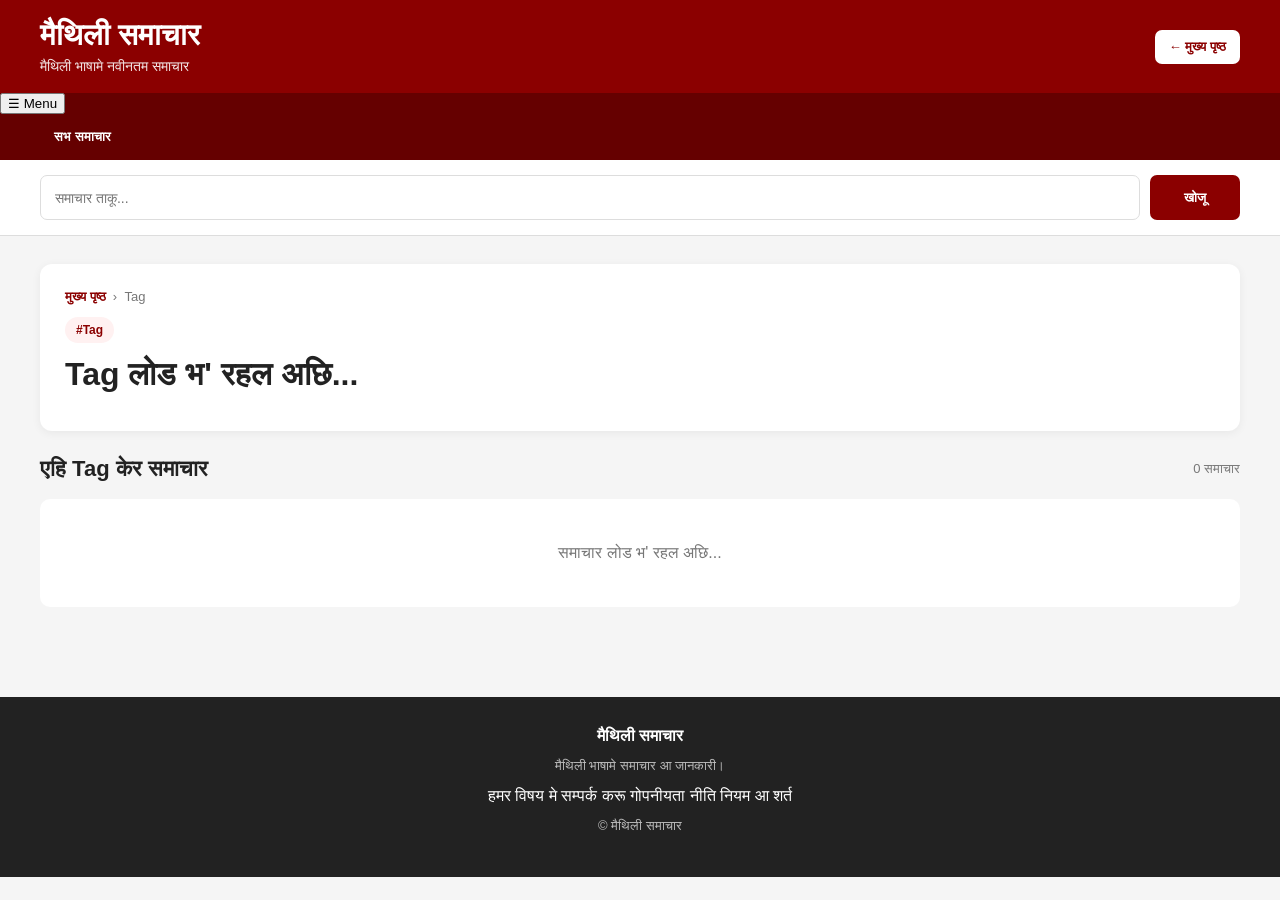
<file: tag.html>
<!DOCTYPE html>
<html lang="mai">

<head>
<meta charset="UTF-8">
<meta name="viewport" content="width=device-width, initial-scale=1.0">

<title>Tag | मैथिली समाचार</title>

<meta id="metaDescription"
      name="description"
      content="मैथिली समाचार Tag">

<meta name="robots" content="index, follow">

<style>

*{
  box-sizing:border-box;
}

html{
  scroll-behavior:smooth;
}

body{
  margin:0;
  background:#f5f5f5;
  color:#222;
  font-family:Arial,"Noto Sans Devanagari",sans-serif;
}

a{
  color:inherit;
  text-decoration:none;
}

button,input{
  font-family:inherit;
}

.container{
  width:min(1200px,94%);
  margin:auto;
}

/* HEADER */

.top-header{
  background:#8b0000;
  color:#fff;
}

.header-main{
  padding:18px 0;
}

.header-inner{
  display:flex;
  align-items:center;
  justify-content:space-between;
  gap:20px;
}

.logo{
  font-size:30px;
  font-weight:800;
}

.tagline{
  margin-top:5px;
  font-size:14px;
  opacity:.9;
}

.home-link{
  background:#fff;
  color:#8b0000;
  padding:9px 14px;
  border-radius:7px;
  font-size:13px;
  font-weight:bold;
}

/* NAV */

.nav{
  background:#650000;
  color:#fff;
}

.nav-inner{
  display:flex;
  align-items:center;
  gap:4px;
  min-height:46px;
  overflow-x:auto;
  scrollbar-width:none;
  -webkit-overflow-scrolling:touch;
}

.nav-inner::-webkit-scrollbar{
  display:none;
}

.nav-link{
  display:inline-flex;
  align-items:center;
  justify-content:center;
  min-height:44px;
  padding:10px 14px;
  white-space:nowrap;
  border-radius:5px;
  font-size:13px;
  font-weight:600;
}

.nav-link:hover{
  background:rgba(255,255,255,.15);
}

/* SEARCH */

.search-section{
  background:#fff;
  padding:15px 0;
  border-bottom:1px solid #ddd;
}

.search-box{
  display:flex;
  gap:10px;
}

.search-box input{
  flex:1;
  min-width:0;
  height:45px;
  padding:0 14px;
  border:1px solid #ddd;
  border-radius:7px;
  font-size:14px;
}

.search-box button{
  min-width:90px;
  border:0;
  border-radius:7px;
  background:#8b0000;
  color:#fff;
  cursor:pointer;
  font-weight:bold;
}

/* MAIN */

main{
  padding:28px 0 60px;
}

/* TAG HEADER */

.tag-header{
  background:#fff;
  padding:25px;
  border-radius:12px;
  margin-bottom:25px;
  box-shadow:0 2px 10px rgba(0,0,0,.06);
}

.breadcrumb{
  color:#777;
  font-size:13px;
  margin-bottom:12px;
}

.breadcrumb a{
  color:#8b0000;
  font-weight:600;
}

.tag-title{
  margin:0;
  font-size:32px;
  line-height:1.35;
}

.tag-description{
  margin:10px 0 0;
  color:#666;
  font-size:15px;
  line-height:1.7;
}

.tag-label{
  display:inline-block;
  background:#fff1f1;
  color:#8b0000;
  padding:6px 11px;
  border-radius:20px;
  font-size:12px;
  font-weight:bold;
  margin-bottom:10px;
}

/* SECTION */

.section-header{
  display:flex;
  align-items:center;
  justify-content:space-between;
  gap:15px;
  margin-bottom:17px;
}

.section-header h2{
  margin:0;
  font-size:22px;
}

.news-count{
  color:#777;
  font-size:13px;
}

/* NEWS GRID */

.news-grid{
  display:grid;
  grid-template-columns:repeat(3,minmax(0,1fr));
  gap:20px;
}

.news-card{
  background:#fff;
  border-radius:10px;
  overflow:hidden;
  box-shadow:0 2px 10px rgba(0,0,0,.07);
  transition:.2s;
}

.news-card:hover{
  transform:translateY(-3px);
  box-shadow:0 7px 20px rgba(0,0,0,.13);
}

.news-image,
.no-image{
  width:100%;
  height:200px;
}

.news-image{
  display:block;
  object-fit:cover;
  background:#eee;
}

.no-image{
  display:flex;
  align-items:center;
  justify-content:center;
  background:linear-gradient(135deg,#eee,#ddd);
  color:#888;
}

.news-body{
  padding:16px;
}

.news-category{
  color:#8b0000;
  font-size:12px;
  font-weight:bold;
  margin-bottom:8px;
}

.news-title{
  margin:0 0 9px;
  font-size:19px;
  line-height:1.4;
}

.news-summary{
  color:#666;
  font-size:14px;
  line-height:1.65;
  margin:0 0 12px;
}

.news-tags{
  display:flex;
  flex-wrap:wrap;
  gap:5px;
  margin-bottom:12px;
}

.news-tag{
  background:#fff1f1;
  color:#8b0000;
  padding:4px 8px;
  border-radius:20px;
  font-size:11px;
}

.news-meta{
  display:flex;
  justify-content:space-between;
  gap:10px;
  border-top:1px solid #eee;
  padding-top:10px;
  color:#888;
  font-size:12px;
}

/* PAGINATION */

.pagination{
  display:flex;
  justify-content:center;
  align-items:center;
  flex-wrap:wrap;
  gap:7px;
  margin-top:30px;
}

.page-btn{
  min-width:40px;
  height:40px;
  border:1px solid #ddd;
  background:#fff;
  border-radius:6px;
  cursor:pointer;
  font-weight:600;
}

.page-btn:hover,
.page-btn.active{
  background:#8b0000;
  color:#fff;
  border-color:#8b0000;
}

.page-btn:disabled{
  opacity:.45;
  cursor:not-allowed;
}

/* STATES */

.loading,
.empty,
.error{
  background:#fff;
  border-radius:10px;
  padding:45px 20px;
  text-align:center;
  color:#777;
  grid-column:1/-1;
}

.error{
  color:#a00000;
}

/* FOOTER */

footer{
  background:#222;
  color:#fff;
  text-align:center;
  padding:30px 0;
}

footer p{
  color:#bbb;
  font-size:13px;
}

/* MOBILE */

@media(max-width:900px){

  .news-grid{
    grid-template-columns:repeat(2,minmax(0,1fr));
  }

}

@media(max-width:600px){

  .container{
    width:92%;
  }

  .header-main{
    padding:14px 0;
  }

  .logo{
    font-size:24px;
  }

  .tagline{
    font-size:12px;
  }

  .home-link{
    padding:8px 10px;
    font-size:12px;
  }

  .search-box{
    flex-direction:column;
  }

  .search-box button{
    width:100%;
    height:44px;
  }

  main{
    padding:18px 0 40px;
  }

  .tag-header{
    padding:18px;
    border-radius:9px;
  }

  .tag-title{
    font-size:25px;
  }

  .tag-description{
    font-size:14px;
  }

  .section-header{
    align-items:flex-start;
    flex-direction:column;
    gap:5px;
  }

  .news-grid{
    grid-template-columns:1fr;
    gap:15px;
  }

  .news-image,
  .no-image{
    height:210px;
  }

  .news-body{
    padding:14px;
  }

  .news-title{
    font-size:18px;
  }

}

</style>
</head>


<body>

<header class="top-header">

  <div class="header-main">

    <div class="container header-inner">

      <div>

        <div class="logo">
          मैथिली समाचार
        </div>

        <div class="tagline">
          मैथिली भाषामे नवीनतम समाचार
        </div>

      </div>

      <a href="/" class="home-link">
        ← मुख्य पृष्ठ
      </a>

    </div>

  </div>


  <nav class="nav">

    <button type="button" class="mobile-menu-toggle" id="mobileMenuToggle" aria-label="Menu">☰ Menu</button>

    <div
      class="container nav-inner"
      id="categoryNav"
    >

      <a href="/" class="nav-link">
        सभ समाचार
      </a>

    </div>

  </nav>

</header>


<section class="search-section">

  <div class="container">

    <form
      class="search-box"
      id="searchForm"
    >

      <input
        type="search"
        id="searchInput"
        placeholder="समाचार ताकू..."
      >

      <button type="submit">
        खोजू
      </button>

    </form>

  </div>

</section>


<main>

  <div class="container">

    <section
      class="tag-header"
      id="tagHeader"
    >

      <div class="breadcrumb">

        <a href="/">
          मुख्य पृष्ठ
        </a>

        <span>
          &nbsp;›&nbsp;
        </span>

        <span>
          Tag
        </span>

      </div>


      <div
        class="tag-label"
        id="tagLabel"
      >
        #Tag
      </div>


      <h1
        class="tag-title"
        id="tagTitle"
      >
        Tag लोड भ' रहल अछि...
      </h1>


      <p
        class="tag-description"
        id="tagDescription"
      ></p>

    </section>


    <div class="section-header">

      <h2>
        एहि Tag केर समाचार
      </h2>

      <span
        class="news-count"
        id="newsCount"
      >
        0 समाचार
      </span>

    </div>


    <div
      id="newsContainer"
      class="news-grid"
    >

      <div class="loading">
        समाचार लोड भ' रहल अछि...
      </div>

    </div>


    <div
      id="pagination"
      class="pagination"
    ></div>

  </div>

</main>


<footer>
  <div class="container">
    <strong>मैथिली समाचार</strong>
    <p>मैथिली भाषामे समाचार आ जानकारी।</p>
    <nav class="footer-links" aria-label="Footer">
      <a href="/about.html">हमर विषय मे</a>
      <a href="/contact.html">सम्पर्क करू</a>
      <a href="/privacy-policy.html">गोपनीयता नीति</a>
      <a href="/terms.html">नियम आ शर्त</a>
    </nav>
    <p>© <span id="year"></span> मैथिली समाचार</p>
  </div>
</footer>


<script>

let tag = null;

let currentPage = 1;

const limit = 12;


document.addEventListener(
  "DOMContentLoaded",
  start
);


async function start(){

  document
    .getElementById("year")
    .textContent =
    new Date().getFullYear();


  document
    .getElementById("searchForm")
    .addEventListener(
      "submit",
      function(e){

        e.preventDefault();

        searchNews();

      }
    );


  await loadCategories();

  await loadTag();

}


/* =====================================================
   GET TAG SLUG
===================================================== */

function getTagSlug(){

  const path =
    location.pathname
      .replace(/\/+$/,"");


  const parts =
    path
      .split("/")
      .filter(Boolean);


  if(
    parts.length >= 2 &&
    parts[0] === "tag"
  ){

    return decodeURIComponent(
      parts[1]
    );

  }


  const params =
    new URLSearchParams(
      location.search
    );


  return (
    params.get("slug") ||
    ""
  );

}


/* =====================================================
   CATEGORY MENU
===================================================== */

async function loadCategories(){

  try{

    const response =
      await fetch(
        "/api/categories?status=active",
        {
          cache:"no-store"
        }
      );


    const data =
      await response.json();


    if(!data.success){
      return;
    }


    const nav =
      document.getElementById(
        "categoryNav"
      );


    (data.categories || [])
      .filter(
        item =>
          String(
            item.status ||
            "active"
          ).toLowerCase()
          === "active"
      )
      .filter(
        item =>
          Number(
            item.menu_visible ??
            item.show_in_menu ??
            1
          ) === 1
      )
      .sort(
        (a,b) =>
          Number(a.menu_order || 0) -
          Number(b.menu_order || 0)
      )
      .forEach(
        item => {

          if(!item.slug){
            return;
          }


          const link =
            document.createElement(
              "a"
            );


          link.className =
            "nav-link";


          link.href =
            "/category/" +
            encodeURIComponent(
              item.slug
            );


          link.textContent =
            item.name;


          nav.appendChild(
            link
          );

        }
      );

  }catch(error){

    console.error(
      error
    );

  }

}


/* =====================================================
   LOAD TAG
===================================================== */

async function loadTag(){

  const slug =
    getTagSlug();


  if(!slug){

    showError(
      "Tag URL सही नहि अछि।"
    );

    return;

  }


  try{

    const response =
      await fetch(
        "/api/tags?slug=" +
        encodeURIComponent(
          slug
        ),
        {
          cache:"no-store"
        }
      );


    const data =
      await response.json();


    if(
      !response.ok ||
      !data.success ||
      !data.tag
    ){

      throw new Error(
        data.error ||
        "Tag नहि भेटल"
      );

    }


    tag =
      data.tag;


    document.title =
      "#" +
      tag.name +
      " | मैथिली समाचार";


    document
      .getElementById(
        "metaDescription"
      )
      .setAttribute(
        "content",
        tag.description ||
        `#${tag.name} सँ जुड़ल मैथिली समाचार`
      );


    document
      .getElementById(
        "tagLabel"
      )
      .textContent =
      "#" + tag.name;


    document
      .getElementById(
        "tagTitle"
      )
      .textContent =
      tag.name;


    document
      .getElementById(
        "tagDescription"
      )
      .textContent =
      tag.description ||
      `#${tag.name} सँ जुड़ल नवीनतम समाचार`;


    await loadNews();

  }catch(error){

    console.error(
      error
    );


    showError(
      error.message ||
      "Tag लोड नहि भ' सकल"
    );

  }

}


/* =====================================================
   LOAD NEWS
===================================================== */

async function loadNews(
  search=""
){

  const container =
    document.getElementById(
      "newsContainer"
    );


  container.innerHTML =
    `
      <div class="loading">
        समाचार लोड भ' रहल अछि...
      </div>
    `;


  if(!tag){
    return;
  }


  try{

    let apiUrl =
      "/api/news?status=published" +
      "&tag_id=" +
      encodeURIComponent(
        tag.id
      ) +
      "&page=" +
      currentPage +
      "&limit=" +
      limit;


    if(search){

      apiUrl +=
        "&search=" +
        encodeURIComponent(
          search
        );

    }


    const response =
      await fetch(
        apiUrl,
        {
          cache:"no-store"
        }
      );


    const data =
      await response.json();


    if(
      !response.ok ||
      !data.success
    ){

      throw new Error(
        data.error ||
        "समाचार नहि भेटल"
      );

    }


    const news =
      data.news || [];


    const pagination =
      data.pagination || {
        page:currentPage,
        pages:1,
        total:news.length
      };


    renderNews(
      news
    );


    renderPagination(
      pagination
    );

  }catch(error){

    console.error(
      error
    );


    container.innerHTML =
      `
        <div class="error">
          ${escapeHtml(
            error.message ||
            "समाचार लोड नहि भ' सकल"
          )}
        </div>
      `;


    document
      .getElementById(
        "pagination"
      )
      .innerHTML = "";

  }

}


/* =====================================================
   RENDER NEWS
===================================================== */

function renderNews(
  news
){

  const container =
    document.getElementById(
      "newsContainer"
    );


  document
    .getElementById(
      "newsCount"
    )
    .textContent =
    news.length +
    " समाचार";


  if(!news.length){

    container.innerHTML =
      `
        <div class="empty">
          एहि Tag सँ जुड़ल
          कोनो प्रकाशित समाचार नहि भेटल।
        </div>
      `;

    return;

  }


  container.innerHTML =
    news
      .map(
        createNewsCard
      )
      .join("");

}


/* =====================================================
   CARD
===================================================== */

function createNewsCard(
  news
){

  const slug =
    news.slug ||
    news.id;


  const image =
    news.image_url

    ? `
      <img
        class="news-image"
        src="${escapeAttribute(
          news.image_url
        )}"
        alt="${escapeAttribute(
          news.title
        )}"
        loading="lazy"
      >
    `

    : `
      <div class="no-image">
        मैथिली समाचार
      </div>
    `;


  const summary =
    news.summary ||
    makeExcerpt(
      news.content,
      150
    );


  const tags =
    Array.isArray(
      news.tags
    )
      ? news.tags
      : [];


  const tagsHtml =
    tags.length

    ? `
      <div class="news-tags">

        ${
          tags
            .slice(0,4)
            .map(
              item =>
                `
                  <span
                    class="news-tag"
                  >
                    #${escapeHtml(
                      item.name ||
                      item.slug
                    )}
                  </span>
                `
            )
            .join("")
        }

      </div>
    `

    : "";


  return `
    <article class="news-card">

      <a
        href="/news/${encodeURIComponent(
          slug
        )}"
      >

        ${image}


        <div class="news-body">

          <div class="news-category">
            ${escapeHtml(
              news.category_name ||
              "समाचार"
            )}
          </div>


          <h2 class="news-title">
            ${escapeHtml(
              news.title
            )}
          </h2>


          <p class="news-summary">
            ${escapeHtml(
              summary
            )}
          </p>


          ${tagsHtml}


          <div class="news-meta">

            <span>
              ${formatDate(
                news.published_at ||
                news.created_at
              )}
            </span>


            <span>
              👁
              ${Number(
                news.views || 0
              )}
            </span>

          </div>

        </div>

      </a>

    </article>
  `;

}


/* =====================================================
   PAGINATION
===================================================== */

function renderPagination(
  pagination
){

  const container =
    document.getElementById(
      "pagination"
    );


  const pages =
    Number(
      pagination.pages || 1
    );


  const page =
    Number(
      pagination.page ||
      currentPage
    );


  if(pages <= 1){

    container.innerHTML =
      "";

    return;

  }


  let html = "";


  html += `
    <button
      class="page-btn"
      ${page <= 1 ? "disabled" : ""}
      onclick="changePage(${page - 1})"
    >
      ‹
    </button>
  `;


  const start =
    Math.max(
      1,
      page - 2
    );


  const end =
    Math.min(
      pages,
      page + 2
    );


  for(
    let i=start;
    i<=end;
    i++
  ){

    html += `
      <button
        class="page-btn ${
          i === page
            ? "active"
            : ""
        }"
        onclick="changePage(${i})"
      >
        ${i}
      </button>
    `;

  }


  html += `
    <button
      class="page-btn"
      ${page >= pages ? "disabled" : ""}
      onclick="changePage(${page + 1})"
    >
      ›
    </button>
  `;


  container.innerHTML =
    html;

}


/* =====================================================
   PAGE
===================================================== */

function changePage(
  page
){

  if(page < 1){
    return;
  }


  currentPage =
    page;


  const search =
    document
      .getElementById(
        "searchInput"
      )
      .value
      .trim();


  loadNews(
    search
  );


  window.scrollTo({
    top:0,
    behavior:"smooth"
  });

}


/* =====================================================
   MOBILE / SUBCATEGORY MENU
===================================================== */
.nav-group{position:relative;flex:0 0 auto;}
.nav-group>.nav-link{display:inline-flex;}
.nav-submenu{display:none;position:absolute;top:100%;left:0;min-width:190px;background:#fff;color:#222;z-index:1000;border-radius:0 0 8px 8px;box-shadow:0 8px 25px rgba(0,0,0,.18);padding:5px;}
.nav-group:hover>.nav-submenu{display:block;}
.nav-submenu a{display:block;padding:9px 11px;color:#222;font-size:13px;white-space:nowrap;border-radius:5px;}
.nav-submenu a:hover{background:#f2f2f2;color:#8b0000;}
.mobile-menu-toggle{display:none;border:0;background:#520000;color:#fff;padding:10px 14px;font-size:14px;font-weight:700;}
@media(max-width:600px){
  .mobile-menu-toggle{display:block;width:100%;text-align:left;}
  .nav-inner{display:none;flex-direction:column;align-items:stretch;overflow:visible;padding:6px 0;}
  .nav-inner.mobile-open{display:flex;}
  .nav-group{width:100%;}
  .nav-group>.nav-link{width:100%;justify-content:space-between;}
  .nav-submenu{position:static;box-shadow:none;background:#520000;padding:0 0 4px 14px;display:none;}
  .nav-group.open>.nav-submenu{display:block;}
  .nav-submenu a{color:#fff;font-size:13px;padding:8px 12px;}
  .nav-submenu a:hover{background:rgba(255,255,255,.1);color:#fff;}
}

/* =====================================================
   SEARCH
===================================================== */

function searchNews(){

  currentPage =
    1;


  const search =
    document
      .getElementById(
        "searchInput"
      )
      .value
      .trim();


  loadNews(
    search
  );

}


/* =====================================================
   ERROR
===================================================== */

function showError(
  message
){

  document
    .getElementById(
      "tagTitle"
    )
    .textContent =
    "Tag नहि भेटल";


  document
    .getElementById(
      "tagDescription"
    )
    .textContent =
    "";


  document
    .getElementById(
      "newsContainer"
    )
    .innerHTML =
    `
      <div class="error">

        ${escapeHtml(
          message
        )}

        <br><br>

        <a
          href="/"
          style="
            color:#8b0000;
            font-weight:bold;
          "
        >
          ← मुख्य पृष्ठ पर जाउ
        </a>

      </div>
    `;

}


/* =====================================================
   EXCERPT
===================================================== */

function makeExcerpt(
  text,
  length
){

  const clean =
    String(
      text || ""
    )
      .replace(
        /<[^>]*>/g,
        ""
      )
      .replace(
        /\s+/g,
        " "
      )
      .trim();


  if(
    clean.length <= length
  ){
    return clean;
  }


  return (
    clean.substring(
      0,
      length
    ) +
    "..."
  );

}


/* =====================================================
   DATE
===================================================== */

function formatDate(
  value
){

  if(!value){
    return "";
  }


  try{

    return new Date(
      value
    ).toLocaleDateString(
      "hi-IN",
      {
        day:"numeric",
        month:"long",
        year:"numeric"
      }
    );

  }catch{

    return "";

  }

}


/* =====================================================
   ESCAPE
===================================================== */

function escapeHtml(
  value
){

  return String(
    value ?? ""
  )
    .replace(/&/g,"&amp;")
    .replace(/</g,"&lt;")
    .replace(/>/g,"&gt;")
    .replace(/"/g,"&quot;")
    .replace(/'/g,"&#039;");

}


function escapeAttribute(
  value
){

  return escapeHtml(
    value
  );

}

</script>

</body>

</html>
</file>
